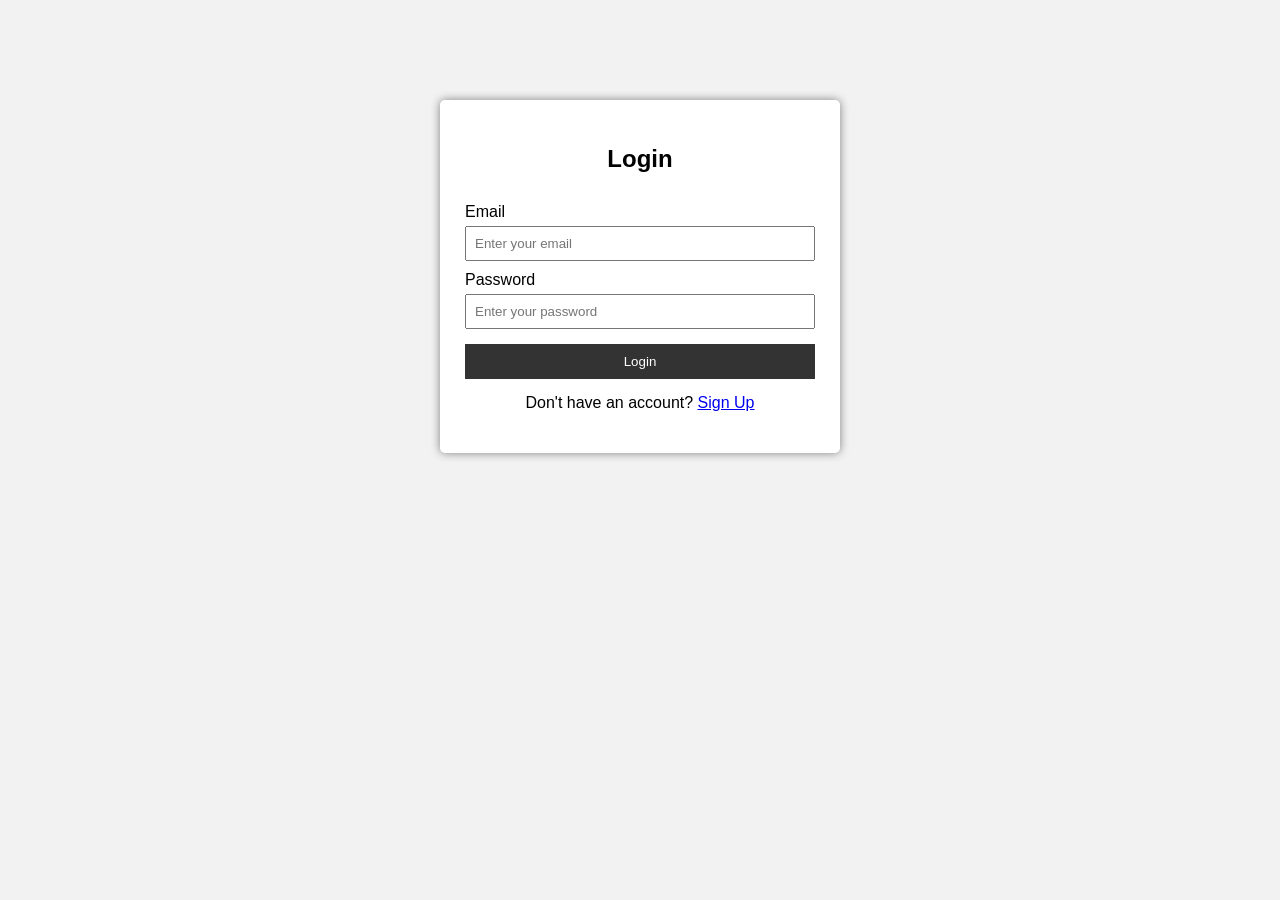
<file: index.html>
<!DOCTYPE html>
<html>
<head>
    <title>Login Page</title>
    <link rel="stylesheet" href="style.css">
</head>
<body>

    <div class="container">
        <h2>Login</h2>

        <form>
            <label>Email</label>
            <input type="email" placeholder="Enter your email" required>

            <label>Password</label>
            <input type="password" placeholder="Enter your password" required>

            <button type="submit">Login</button>

            <p>Don't have an account? <a href="signup.html">Sign Up</a></p>
        </form>
    </div>

</body>
</html>
</file>
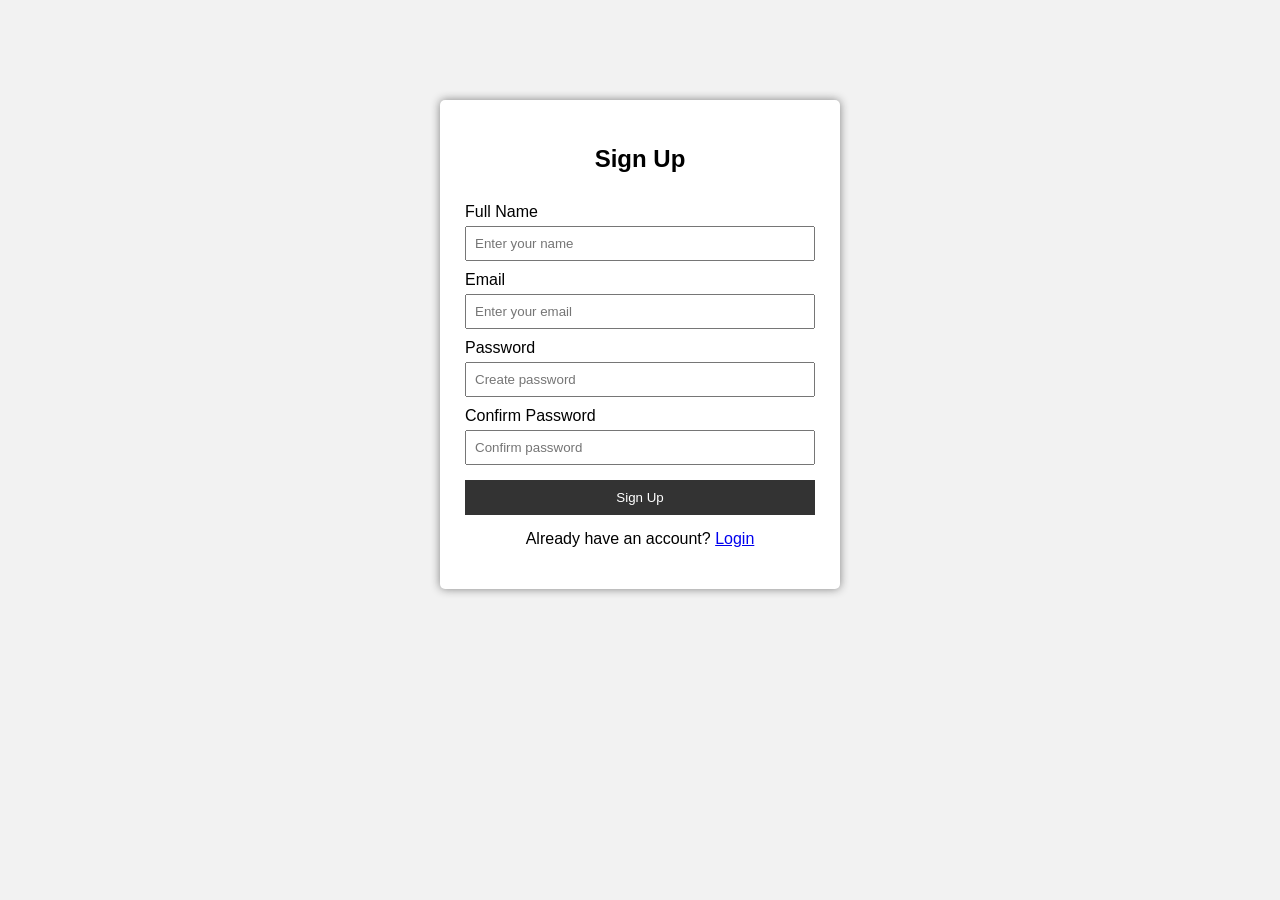
<file: signup.html>
<!DOCTYPE html>
<html>
<head>
    <title>Signup Page</title>
    <link rel="stylesheet" href="style.css">
</head>
<body>

    <div class="container">
        <h2>Sign Up</h2>

        <form>
            <label>Full Name</label>
            <input type="text" placeholder="Enter your name" required>

            <label>Email</label>
            <input type="email" placeholder="Enter your email" required>

            <label>Password</label>
            <input type="password" placeholder="Create password" required>

            <label>Confirm Password</label>
            <input type="password" placeholder="Confirm password" required>

            <button type="submit">Sign Up</button>

            <p>Already have an account? <a href="index.html">Login</a></p>
        </form>
    </div>

</body>
</html>
</file>
<file: style.css>
body {
    margin: 0;
    padding: 0;
    font-family: Arial, sans-serif;
    background: #f2f2f2;
}

.container {
    width: 350px;
    margin: 100px auto;
    padding: 25px;
    background: white;
    box-shadow: 0 0 10px gray;
    border-radius: 5px;
}

h2 {
    text-align: center;
}

form {
    display: flex;
    flex-direction: column;
}

label {
    margin-top: 10px;
}

input {
    padding: 8px;
    margin-top: 5px;
}

button {
    margin-top: 15px;
    padding: 10px;
    background: #333;
    color: white;
    border: none;
    cursor: pointer;
}

button:hover {
    background: #555;
}

p {
    text-align: center;
    margin-top: 15px;
}
</file>
